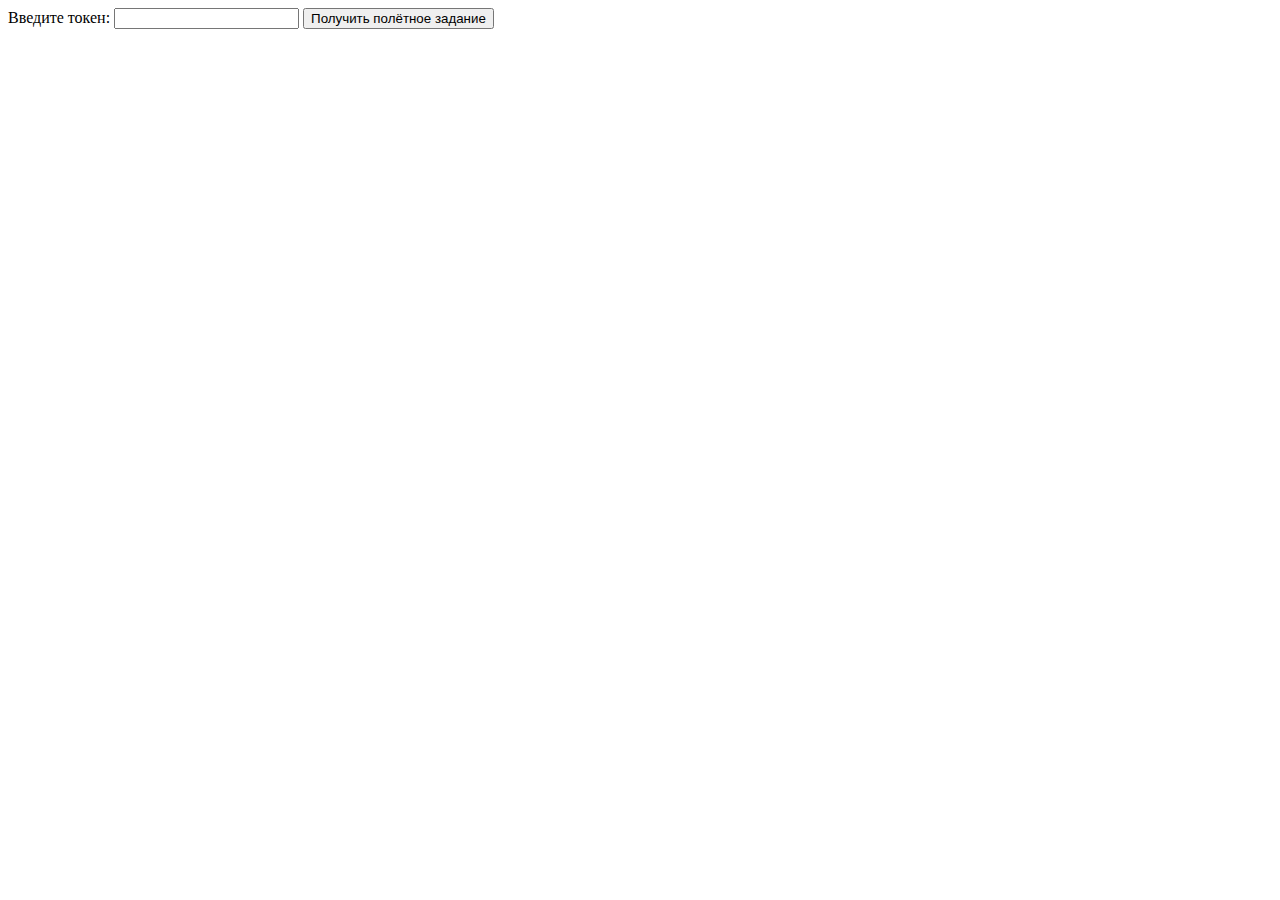
<file: templates/index.html>
<!DOCTYPE html>
<html lang="ru">
<head>
<meta charset="utf-8">
<title></title>
<link rel="stylesheet" href="C:\Users\Natalya\Desktop\Desktop\Git_Project\BAU_1409_MOSH\static\css\index.css" rel="stylesheet">
</head>
<body>
<main>
    <dev class = "dev_style">
        <form class = "form_style" action = ".html" id = "result" method="GET">
        <label class = "stroka" id = "token" required> Введите токен:  </label>
        <input type = "text" name = "token" id = "token" class = "select_style" required>
        <button type="submit" from = "result" class = "button_style"> Получить полётное задание </button>
    </dev>
</body>
</html>
</file>
